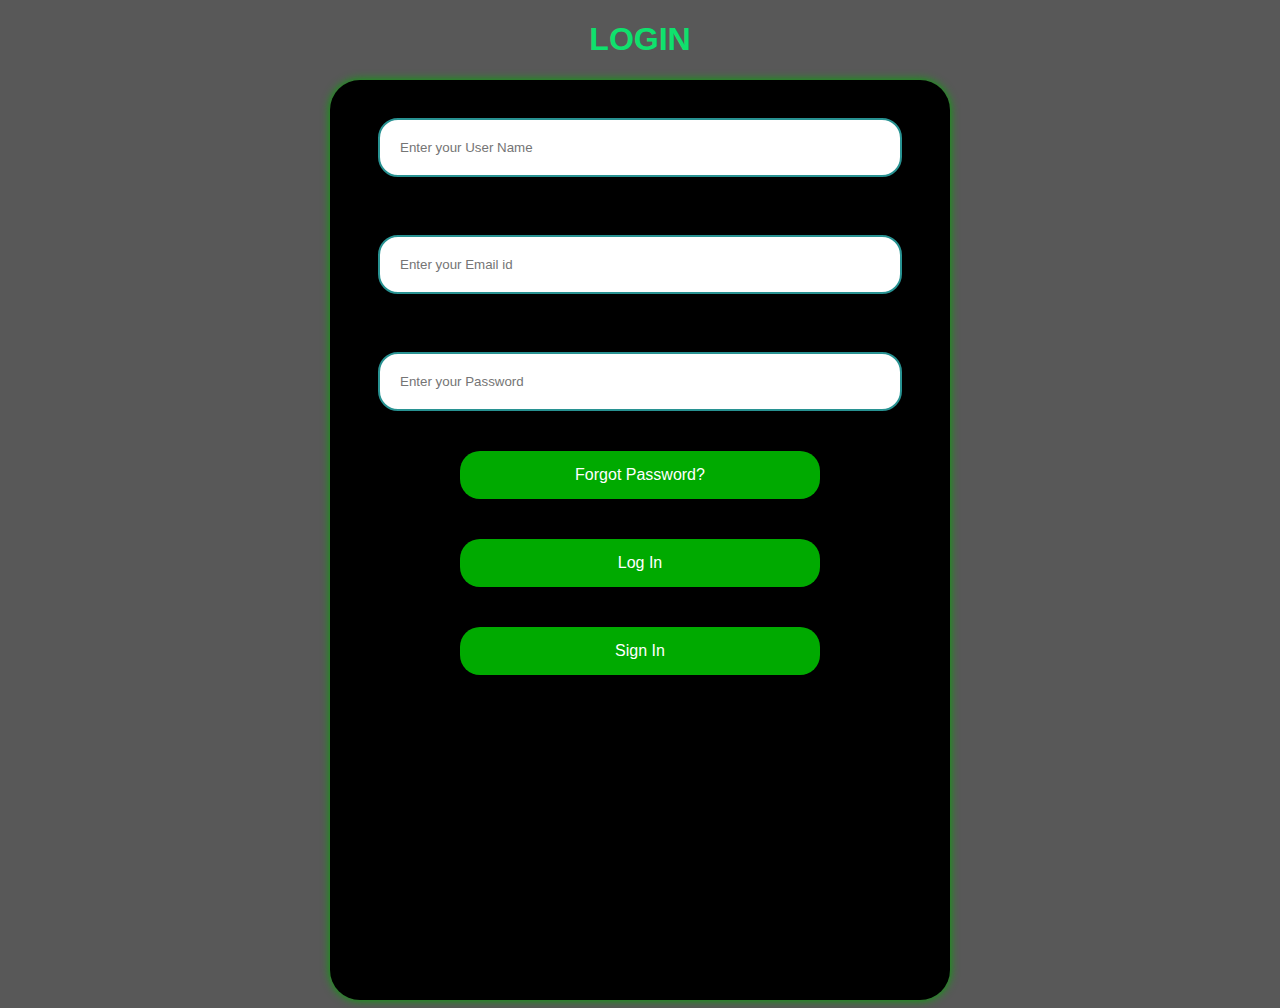
<file: login page.html>
<!DOCTYPE html>
<html>
      <head>
            <meta charset="UTF-8">
            <meta name="viewport" content="width=device-width, initial-scale=1.0">
            <link rel="stylesheet" href="login css.css">
            <title>login page</title>
      </head>
      <body ><div class="sub-container">
                  <h1 style="color:rgb(15, 225, 109);text-align: center;">LOGIN</h1>
            </div>
            <!-- <div class="main-box"> -->
            <div>
                  <div class="title-container"  style="background-color: black;">
                        <label for="User-Name">User Name</label><br>
                        <input id="User-Name" required type="text" placeholder="Enter your User Name"><br>
                        <label for="Email">Email</label><br>
                        <input id="Email" required type="email" placeholder="Enter your Email id"><br>
                        <label for="Password">Password</label><br>
                        <input id="Password" required type="password" placeholder="Enter your Password"><br>
                        <!-- <div id="button-container"><button class="log-buttons" type="button" >Log In</button></div> -->
                        <div id="button-container"><button class="buttons" type="button">Forgot Password?</button></div>
                        <div>
                              <form action="index.html">
                                    <button type="submit" class="buttons">Log In</button>
                              </form>
                        </div>
                        <div>
                              <form action="signin.html">
                                    <button type="submit" class="buttons">Sign In</button>
                              </form>
                        <!-- <div class="button-container" ><button class="sign-buttons" type="button">sign in</button> -->]
                        </div>
                  </div>
            </div>
      </body>

</html>
</file>
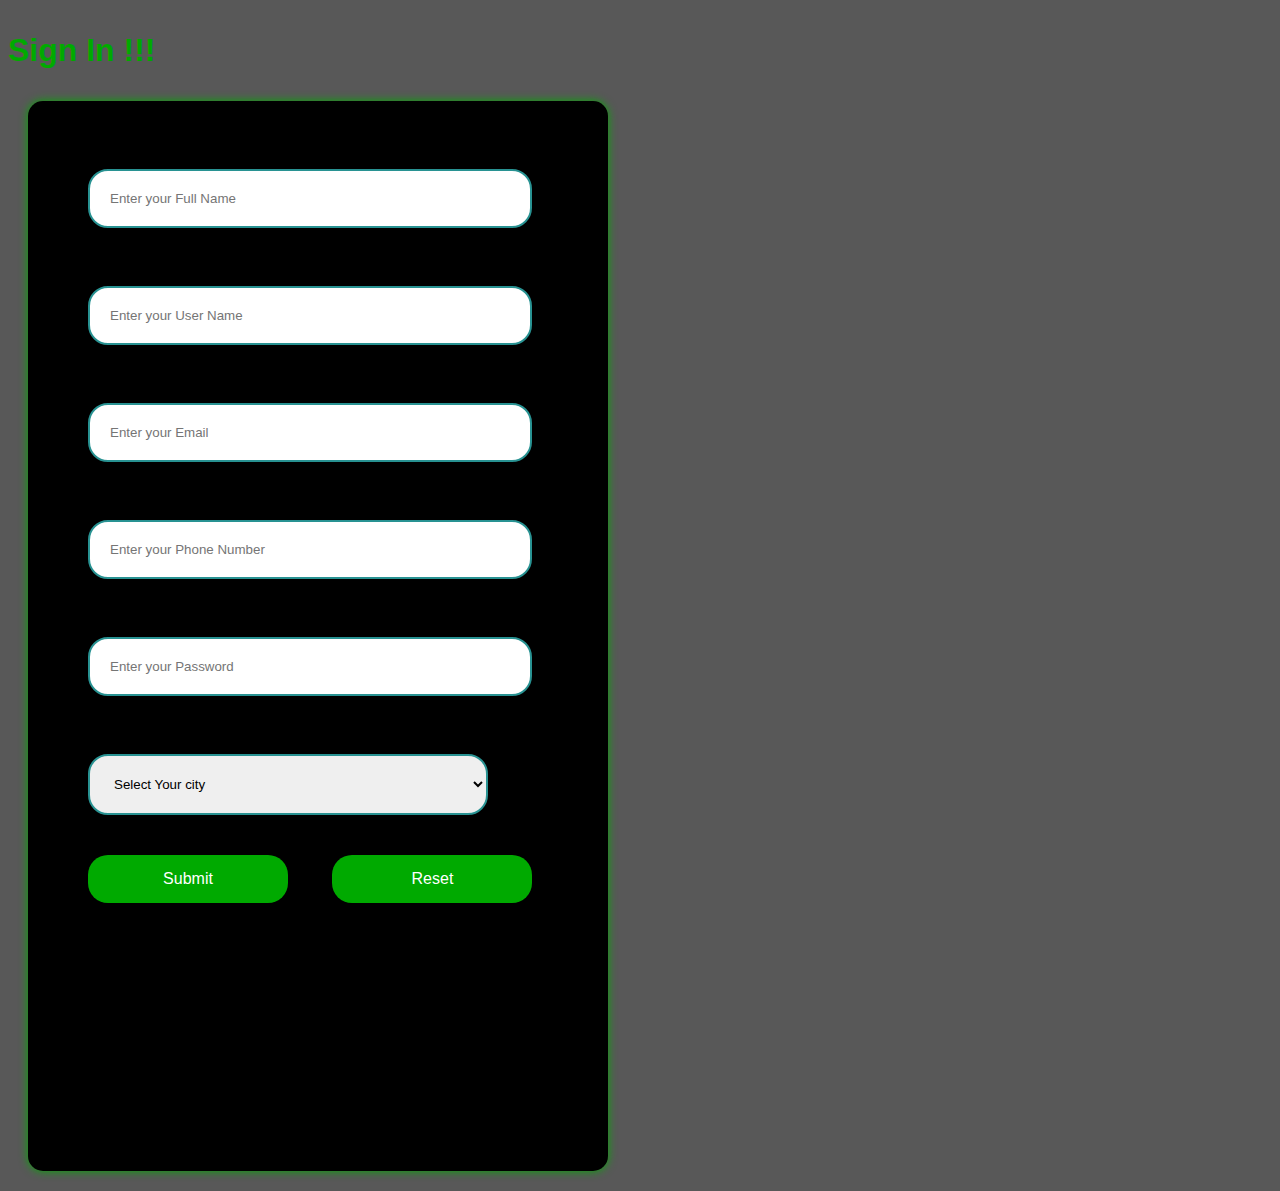
<file: signin.html>
<!DOCTYPE html>
<html>
      <head>
            <meta charset="UTF-8">
            <meta name="viewport" content="width=device-width, initial-scale=1.0">
            <link rel="stylesheet" href="signin css.css">
            <title>SignIn</title>
      </head>
      <body style="background-image: rgb(88, 88, 88);">
            
            <div><h1 style="color:#00aa00"><p>    Sign In !!!</p></h1></div>
            <div class="main-container" style="background-color: black;">
                  <label for="Full-Name">Full Name</label><br>
                  <input id="Full-Name" required type="text" placeholder="Enter your Full Name"><br>
                  <label for="User-Name">User Name</label><br>
                  <input id="User-Name" required type="text" placeholder="Enter your User Name"><br>
                  <!-- <label for="">User Name</label><br> -->
                  <!-- <input id="User-Name" required type="text" placeholder="Enter your User Name"><br> -- -->
                  <label for="email">Email/label><br>
                  <input id="email" required type="email" placeholder="Enter your Email"><br>
                  <label for="Phone-Number">Phone Number</label><br>
                  <input id="User-Name" required type="tel" placeholder="Enter your Phone Number"><br>
                  <label for="Password">Password</label><br>
                  <input id="Password" required type="password" placeholder="Enter your Password"><br>
                  <label for="residence">your location</label><br>
                  <select required id="residence" name="residence" placeholder="Enter Your City">
                  <option value="Select Your city">Select Your city</option>
                  <option value="Delhi">Delhi</option>
                  <option value="Mumbai">Mumbai</option>
                  <option value="Banglore">Banglore</option>
                  <option value="Pune">Pune</option>
                  <option value="Jhalandhar">Jhalandhar</option>
                  <option value="Chennai">Chennai</option>
                  <option value="Hydrabad">Hydrabad</option>
                  <option value="Chennai">Chennai</option>
                  <option value="Other">Other</option>
                  </select><br>
                  <div class="button"><button class="buttons" type="button">Submit</button> <button class="buttons" type="button">Reset</button></div>
            </div>
      </body>

</html>
</file>
<file: login css.css>
body {
      background-color: rgb(88, 88, 88);
      /* text-decoration-color:aqua; */
      font-family: 'Lucida Sans', 'Lucida Sans Regular', 'Lucida Grande', 'Lucida Sans Unicode', Geneva, Verdana, sans-serif;

}
.title-container {
      overflow:auto;
      margin: auto;
      max-width: 600px;
      height: 100vh;
      padding: 10px;
      /* backdrop-filter: blur(10px); */
      
      /* border: 2px solid green; */
      border-radius: 30px;
      box-shadow: 0px 0px 10px #00aa00;
      text-align: center;
  }
sub-container{
      text-align: center;
      text-emphasis-color: #00aa00;
}
.buttons {
      cursor: pointer;
      width: 60%;
      padding: 15px;
      border: none;
      border-radius: 15px;
      color: white;
      background-color: #00aa00;
      font-size: medium;
      transition: all 0.4s;
      margin : 10px 20px 30px 20px;
      border-radius: 20px;
  }
  #Email {
      border: 2px solid #289292;
      width: 80%;
      padding: 20px;
      margin: 10px 20px 30px 20px;
      border-radius: 20px;
      transition: all 0.4s;
  }
  #Password {
      border: 2px solid #289292;
      width: 80%;
      padding: 20px;
      margin: 10px 20px 30px 20px;
      border-radius: 20px;
      transition: all 0.4s;
  }
  #User-Name{
      border: 2px solid#289292;
      width: 80%;
      padding: 20px;
      margin: 10px 20px 30px 20px;
      border-radius: 20px;
      transition: all 0.4;
  }
  #button-container {
      display: flex;
      justify-content: center;
  }
</file>
<file: signin css.css>
body {
      background-color: rgb(88, 88, 88);
      /* text-decoration-color:aqua; */
      font-family: 'Lucida Sans', 'Lucida Sans Regular', 'Lucida Grande', 'Lucida Sans Unicode', Geneva, Verdana, sans-serif;

}
.main-container {
      overflow:auto;
      /* margin: auto; */
      /* max-width: 600px; */
      height: 110vh;
      /* padding: 10px; */
      /* backdrop-filter: blur(10px); */
      
      /* border: 2px solid green; */
      /* border-radius: 30px; */
      box-shadow: 0px 0px 10px #00aa00;
      text-align: left;
      border-radius: 15px;
      padding: 40px;
      margin: 20px;
      max-width: 500px;
  }
  .buttons {
      cursor: pointer;
      width: 40%;
      padding: 15px;
      border: none;
      border-radius: 15px;
      color: white;
      background-color: #00aa00;
      font-size: medium;
      transition: all 0.4s;
      margin : 10px 20px 30px 20px;
      border-radius: 20px;
  }
  #Full-Name,#User-Name,#residence,#email,#Phone-number,#Password{
      border: 2px solid #289292;
      width: 80%;
      padding: 20px;
      margin: 10px 20px 30px 20px;
      border-radius: 20px;
      transition: all 0.4s;
  }
</file>
